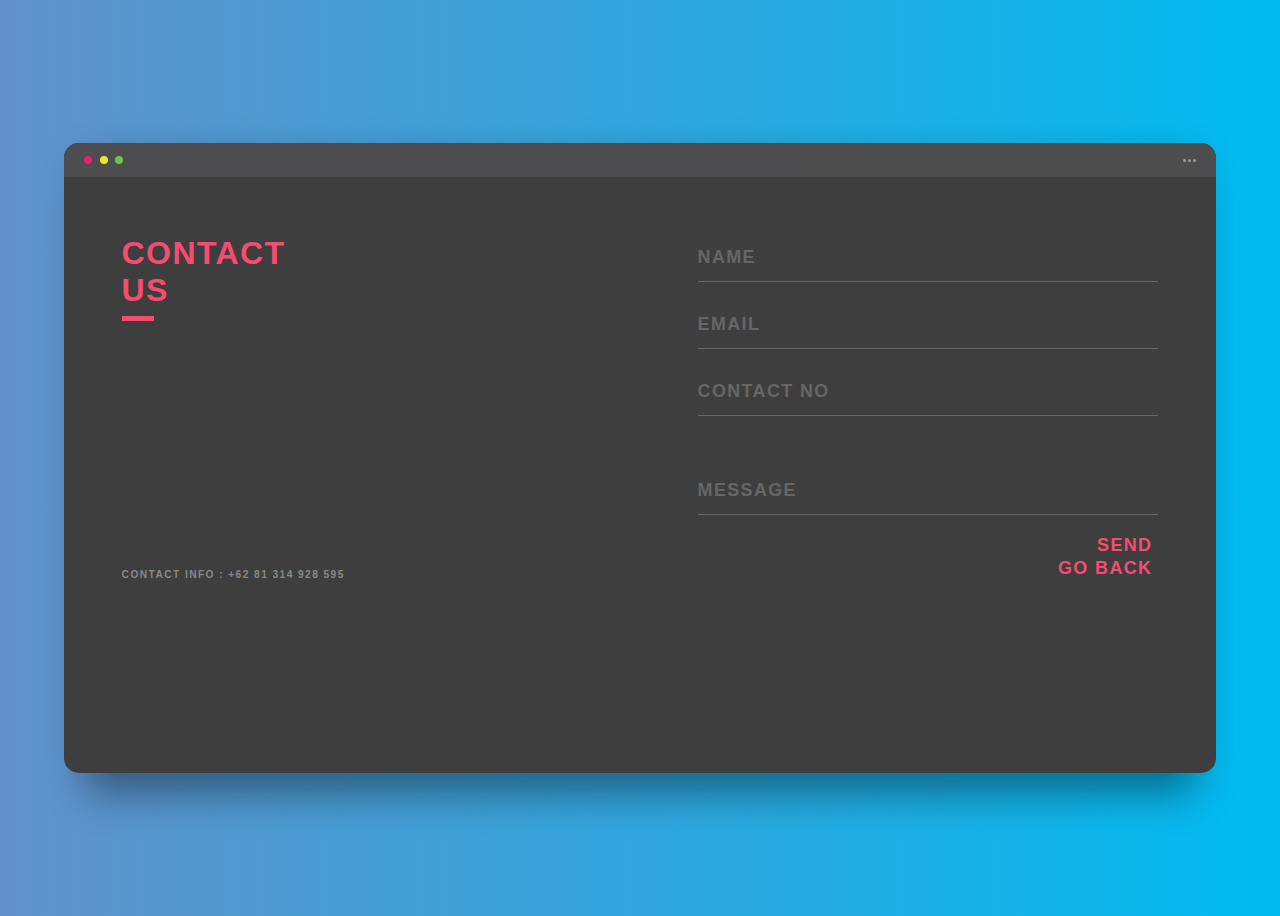
<file: contact.html>
<!DOCTYPE html>
<html lang="en">
<head>
    <meta charset="UTF-8">
    <meta name="viewport" content="width=device-width, initial-scale=1.0">
    <title>Contact</title>
    <style>
        *, *:before, *:after {
            box-sizing: border-box;
            -webkit-font-smoothing: antialiased;
            -moz-osx-font-smoothing: grayscale;
        }

        body {
            background: rgb(79,132,196);
            background: linear-gradient(90deg, rgba(79,132,196,0.8953782196472339) 0%, rgba(0,187,240,1) 100%, rgba(9,9,121,0.3071429255295869) 100%);
            font-size: 12px;
        }

        body, button, input {
            font-family: 'Montserrat', sans-serif;
            font-weight: 700;
            letter-spacing: 1.4px;
        }

        .background {
            display: flex;
            min-height: 100vh;
        }

        .container {
            flex: 0 1 700px;
            margin: auto;
            padding: 10px;
        }

        .screen {
            position: relative;
            height: 70vh; /* Updated */
            width: 90vw; /* Updated */
            background: #3e3e3e;
            border-radius: 15px;
        }

        .screen:after {
            content: '';
            display: block;
            position: absolute;
            top: 0;
            left: 20px;
            right: 20px;
            bottom: 0;
            border-radius: 15px;
            box-shadow: 0 20px 40px rgba(0, 0, 0, .4);
            z-index: -1;
        }

        .screen-header {
            display: flex;
            align-items: center;
            padding: 10px 20px;
            background: #4d4d4f;
            border-top-left-radius: 15px;
            border-top-right-radius: 15px;
        }

        .screen-header-left {
            margin-right: auto;
        }

        .screen-header-button {
            display: inline-block;
            width: 8px;
            height: 8px;
            margin-right: 3px;
            border-radius: 8px;
            background: white;
        }

        .screen-header-button.close {
            background: #ed1c6f;
        }

        .screen-header-button.maximize {
            background: #e8e925;
        }

        .screen-header-button.minimize {
            background: #74c54f;
        }

        .screen-header-right {
            display: flex;
        }

        .screen-header-ellipsis {
            width: 3px;
            height: 3px;
            margin-left: 2px;
            border-radius: 8px;
            background: #999;
        }

        .screen-body {
            display: flex;
        }

        .screen-body-item {
            flex: 1;
            padding: 5%; /* Updated */
        }

        .screen-body-item.left {
            display: flex;
            flex-direction: column;
        }

        .app-title {
            display: flex;
            flex-direction: column;
            position: relative;
            color: #F64C72;
            font-size: 2.5vw; /* Updated */
        }

        .app-title:after {
            content: '';
            display: block;
            position: absolute;
            left: 0;
            bottom: -1vw; /* Updated */
            width: 2.5vw; /* Updated */
            height: 0.4vw; /* Updated */
            background: #F64C72;
        }

        .app-contact {
            margin-top: auto;
            font-size: 0.8vw; /* Updated */
            color: #888;
        }

        .app-form-group {
            margin-bottom: 1.5vw; /* Updated */
        }

        .app-form-group.message {
            margin-top: 4vw; /* Updated */
        }

        .app-form-group.buttons {
            margin-bottom: 0;
            text-align: right;
        }

        .app-form-control {
            width: 100%;
            padding: 1vw 0; /* Updated */
            background: none;
            border: none;
            border-bottom: 0.1vw solid #666; /* Updated */
            color: #ddd;
            font-size: 1.4vw; /* Updated */
            text-transform: uppercase;
            outline: none;
            transition: border-color .2s;
        }

        .app-form-control::placeholder {
            color: #666;
        }

        .app-form-control:focus {
            border-bottom-color: #ddd;
        }

        .app-form-button {
            background: none;
            border: none;
            color: #F64C72;
            font-size: 1.4vw; /* Updated */
            cursor: pointer;
            outline: none;
        }

        .app-form-button:hover {
            color: #F64C72;
        }

        .credits {
            display: flex;
            justify-content: center;
            align-items: center;
            margin-top: 2vw; /* Updated */
            color: #ffa4bd;
            font-family: 'Roboto Condensed', sans-serif;
            font-size: 1.6vw; /* Updated */
            font-weight: normal;
        }

        .credits-link {
            display: flex;
            align-items: center;
            color: #fff;
            font-weight: bold;
            text-decoration: none;
        }

        .dribbble {
            width: 2vw; /* Updated */
            height: 2vw; /* Updated */
            margin: 0 0.5vw; /* Updated */
        }

        @media screen and (max-width: 1024px) {
            .screen {
                height: 60vh; /* Updated */
                width: 80vw; /* Updated */
            }
        }

        @media screen and (max-width: 768px) {
            .screen {
                height: 50vh; /* Updated */
                width: 60vw; /* Updated */
            }
        }

        @media screen and (max-width: 600px) {
            .screen {
                height: auto;
                width: 100%;
                border-radius: 0;
            }

            .screen:after {
                display: none;
            }

            .screen-body {
                flex-direction: column;
            }

            .screen-body-item.left {
                margin-bottom: 3vw; /* Updated */
            }

            .app-title {
                flex-direction: row;
            }

            .app-title span {
                margin-right: 1.2vw; /* Updated */
            }

            .app-title:after {
                display: none;
            }
        }

        @media screen and (max-width: 480px) {
            .screen-body-item {
                padding: 2vw; /* Updated */
            }
        }

    </style>

    <link href="css/font-awesome.min.css" rel="stylesheet" />


</head>
<body>

    <div class="background">
        <div class="container">
            <div class="screen">
                <div class="screen-header">
                    <div class="screen-header-left">
                        <div class="screen-header-button close"></div>
                        <div class="screen-header-button maximize"></div>
                        <div class="screen-header-button minimize"></div>
                    </div>
                    <div class="screen-header-right">
                        <div class="screen-header-ellipsis"></div>
                        <div class="screen-header-ellipsis"></div>
                        <div class="screen-header-ellipsis"></div>
                    </div>
                </div>
                <div class="screen-body">
                    <div class="screen-body-item left">
                        <div class="app-title">
                            <span>CONTACT</span>
                            <span>US</span>
                        </div>
                        <div class="app-contact">CONTACT INFO : +62 81 314 928 595</div>
                    </div>
                    <div class="screen-body-item">
                        <div class="app-form">
                            <div class="app-form-group">
                                <input class="app-form-control" placeholder="NAME">
                            </div>
                            <div class="app-form-group">
                                <input class="app-form-control" placeholder="EMAIL">
                            </div>
                            <div class="app-form-group">
                                <input class="app-form-control" placeholder="CONTACT NO">
                            </div>
                            <div class="app-form-group message">
                                <input class="app-form-control" placeholder="MESSAGE">
                            </div>
                            <div class="app-form-group buttons">
                                <button class="app-form-button">SEND</button>
                            </div>
                            <div class="app-form-group buttons">
                                <button class="app-form-button" onclick="window.location.href = 'index.html';">GO BACK</button>
                            </div>

                        </div>
                    </div>
                </div>
            </div>

        </div>
    </div>

</body>
</html>
</file>
